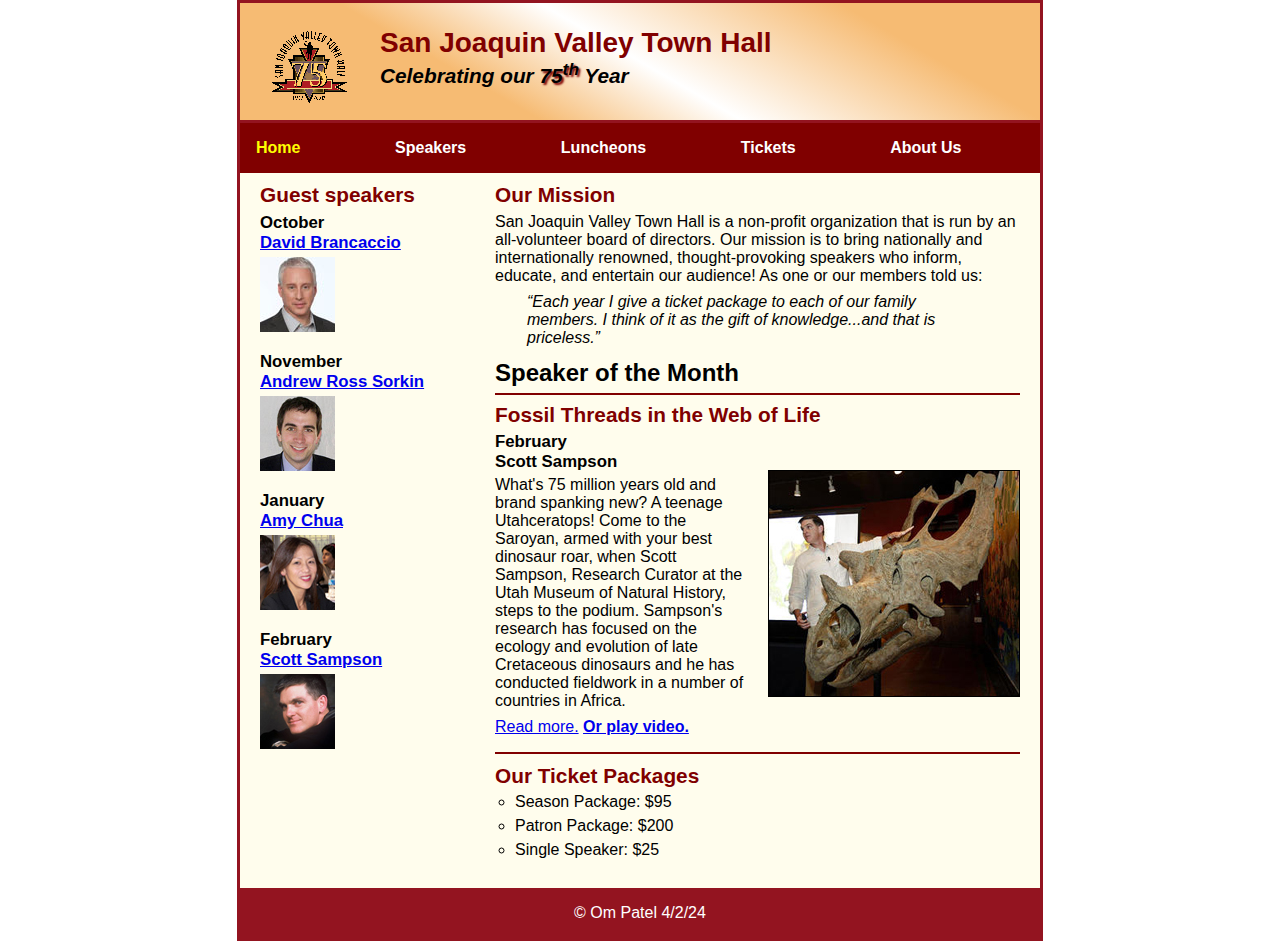
<file: index.html>
<!DOCTYPE html>
<html lang="en">

<head>
    <meta charset="utf-8">
    <title>San Joaquin Valley Town Hall</title>
    <link rel="shortcut icon" href="images/favicon.ico">
    <link rel="stylesheet" href="styles/c8_main.css">
</head>

<body>
    <header>
        <img src="images/town_hall_logo.gif" alt="Town Hall logo" height="80">
        <h2>San Joaquin Valley Town Hall</h2>
        <h3>Celebrating our <span class="shadow">75<sup>th</sup></span> Year</h3>
    </header>
    <nav id="nav_menu">
        <ul>
            <li><a href="index.html" class="current">Home</a></li>
            <li><a href="speakers.html">Speakers</a></li>
			<li><a href="luncheons.html">Luncheons</a></li>
            <li><a href="tickets.html">Tickets</a></li>
            <li><a href="about.html">About Us</a>
                <ul>
                    <li><a href="#">Our History</a></li>
                    <li><a href="#">Board of Directors</a></li>
                    <li><a href="#">Past Speakers</a></li>
                    <li><a href="#">Contact Information</a></li>
                </ul>
            </li>
            
        </ul>
    </nav>
    <main>
        <section>
            <h2>Our Mission</h2>
            <p>San Joaquin Valley Town Hall is a non-profit organization that is run by an
                all-volunteer board of directors. Our mission is to bring nationally and
                internationally renowned, thought-provoking speakers who inform, educate,
                and entertain our audience! As one or our members told us:</p>
            <blockquote>&ldquo;Each year I give a ticket package to each of our family members.
                I think of it as the gift of knowledge...and that is priceless.&rdquo;</blockquote>
            <h1>Speaker of the Month</h1>
            <article>
                <h2>Fossil Threads in the Web of Life</h2>
                <div class="speaker-info">
                    <div class="text">
                        <h3>February<br>
                            Scott Sampson</h3>
                        <p>What's 75 million years old and brand spanking new? A teenage Utahceratops!
                            Come to the Saroyan, armed with your best dinosaur roar, when Scott Sampson, Research
                            Curator at the Utah Museum of Natural History, steps to the podium. Sampson's research
                            has focused on the ecology and evolution of late Cretaceous dinosaurs and he has conducted
                            fieldwork in a number of countries in Africa.</p>
                        <p><a href="speakers/c6_sampson.html">Read more.</a>&nbsp;<b><a href="media/sampson.mp4"
                                    target="_blank">Or play video.</a></b></p>
                    </div>
                    <img src="images/sampson_dinosaur.jpg" alt="Scott Sampson with dinosaur">
                </div>
            </article>
            <h2>Our Ticket Packages</h2>
            <ul>
                <li>Season Package: $95</li>
                <li>Patron Package: $200</li>
                <li>Single Speaker: $25</li>
            </ul>
        </section>

        <aside>
            <h2>Guest speakers</h2>
            <h3>October<br><a href="speakers/brancaccio.html">David Brancaccio</a></h3>
            <img src="images/brancaccio75.jpg" alt="David Brancaccio photo">
            <h3>November<br><a href="speakers/sorkin.html">Andrew Ross Sorkin</a></h3>
            <img src="images/sorkin75.jpg" alt="Andrew Ross Sorkin photo">
            <h3>January<br><a href="speakers/chua.html">Amy Chua</a></h3>
            <img src="images/chua75.jpg" alt="Amy Chua photo">
            <h3>February<br><a href="speakers/c6_sampson.html">Scott Sampson</a></h3>
            <img src="images/sampson75.jpg" alt="Scott Sampson photo">
        </aside>
    </main>
    <footer>
        <p>&copy; Om Patel 4/2/24</p>
    </footer>
</body>

</html>
</file>
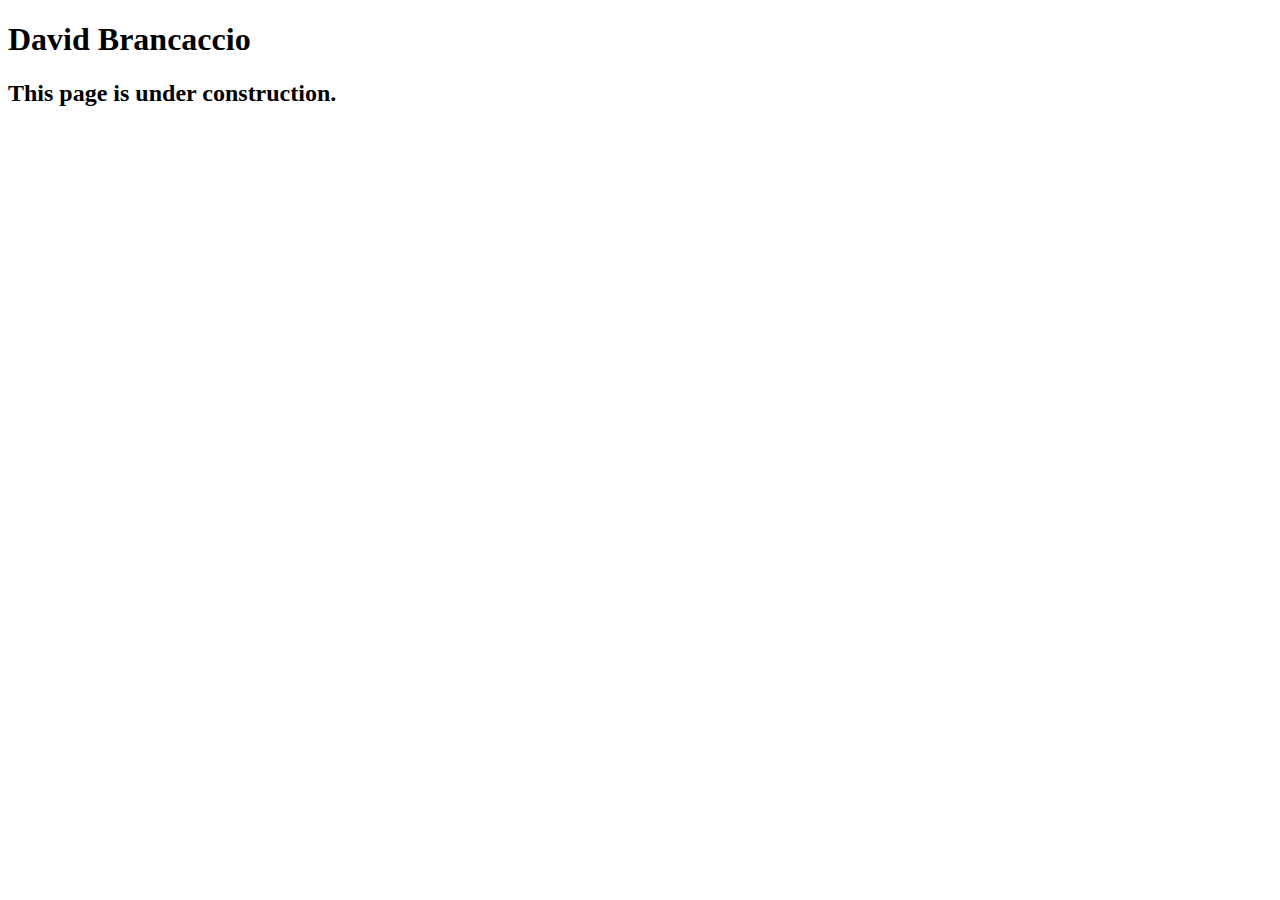
<file: speakers/brancaccio.html>
<!DOCTYPE html>
<html lang="en">

<head>
	<meta charset="utf-8">
	<title>San Joaquin Valley Town Hall</title>
	<link rel="shortcut icon" href="images/favicon.ico">
</head>

<body>
    <main>
	    <h1>David Brancaccio</h1>
	    <h2>This page is under construction.</h2>	        
    </main>
</body>

</html>
</file>
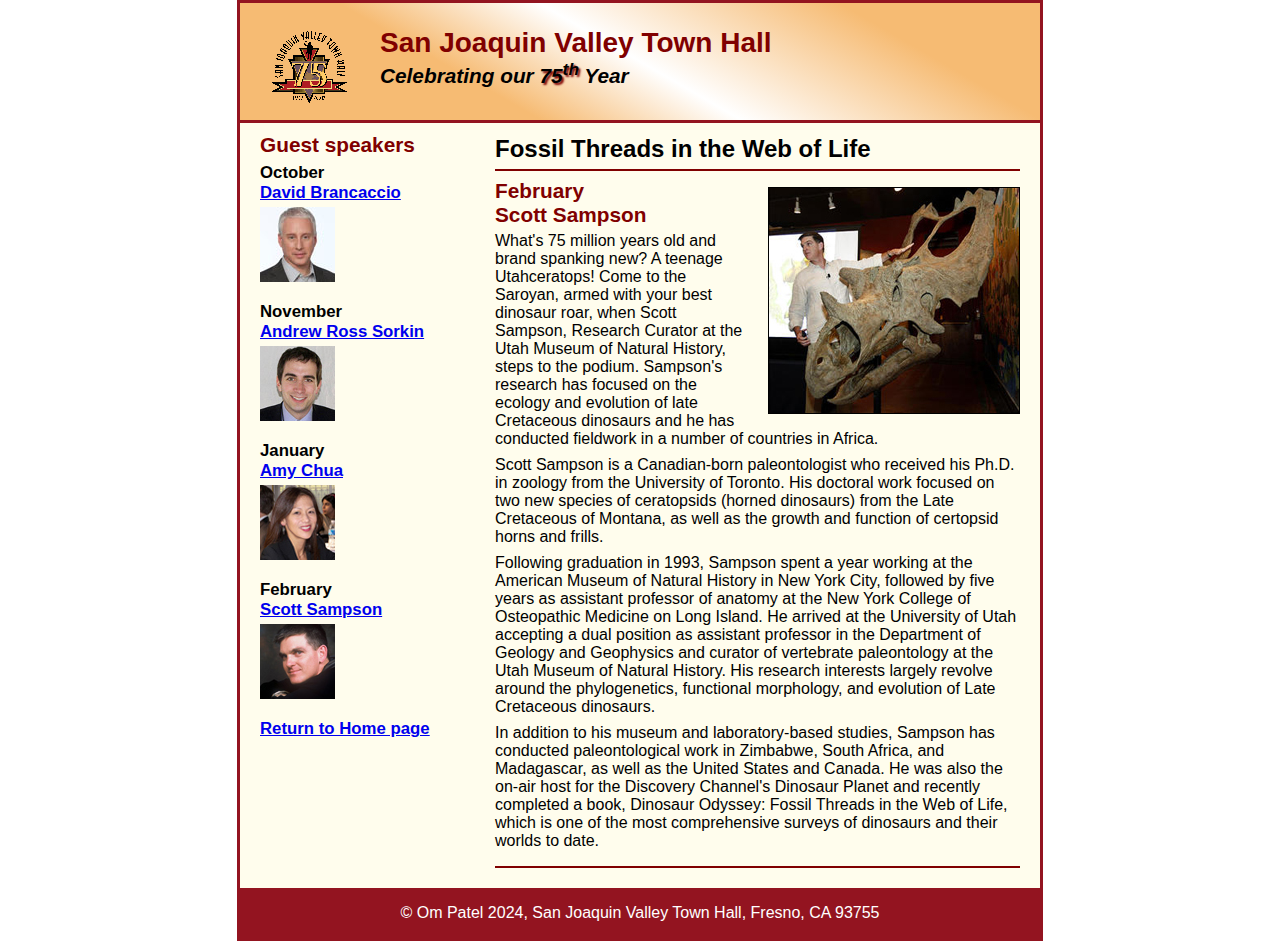
<file: speakers/c6_sampson.html>
<!DOCTYPE html>
<html lang="en">

<head>
	<meta charset="utf-8">
	<title>San Joaquin Valley Town Hall</title>
	<link rel="shortcut icon" href="../images/favicon.ico">
	<link rel="stylesheet" href="../styles/c6_speaker.css">
</head>

<body>
	<header>
		<img src="../images/town_hall_logo.gif" alt="Town Hall logo" height="80">
		<h2>San Joaquin Valley Town Hall</h2>
		<h3>Celebrating our <span class="shadow">75<sup>th</sup></span> Year</h3>
	</header>
	<main>
		<section>
			<h1>Fossil Threads in the Web of Life</h1>
			<article>
				<img src="../images/sampson_dinosaur.jpg" alt="Scott Sampson with dinosaur">
				<h2>February<br>Scott Sampson</h2>
				<p>What's 75 million years old and brand spanking new? A teenage Utahceratops! Come to the 
				   Saroyan, armed with your best dinosaur roar, when Scott Sampson, Research Curator at the 
				   Utah Museum of Natural History, steps to the podium. Sampson's research has focused on the 
				   ecology and evolution of late Cretaceous dinosaurs and he has conducted fieldwork in a number 
				   of countries in Africa.</p>
				<p>Scott Sampson is a Canadian-born paleontologist who received his Ph.D. in zoology from the 
				   University of Toronto. His doctoral work focused on two new species of ceratopsids (horned 
				   dinosaurs) from the Late Cretaceous of Montana, as well as the growth and function of certopsid 
				   horns and frills.</p>
				<p>Following graduation in 1993, Sampson spent a year working at the American Museum of Natural 
				   History in New York City, followed by five years as assistant professor of anatomy at the New 
				   York College of Osteopathic Medicine on Long Island. He arrived at the University of Utah 
				   accepting a dual position as assistant professor in the Department of Geology and Geophysics 
				   and curator of vertebrate paleontology at the Utah Museum of Natural History. His research 
				   interests largely revolve around the phylogenetics, functional morphology, and evolution of 
				   Late Cretaceous dinosaurs.</p>
				<p>In addition to his museum and laboratory-based studies, Sampson has conducted paleontological 
				   work in Zimbabwe, South Africa, and Madagascar, as well as the United States and Canada. He was 
				   also the on-air host for the Discovery Channel's Dinosaur Planet and recently completed a book, 
				   Dinosaur Odyssey: Fossil Threads in the Web of Life, which is one of the most 
				   comprehensive surveys of dinosaurs and their worlds to date.</p>
			</article>
		</section>
		
		<aside>
			<h2>Guest speakers</h2>
			<h3>October<br><a href="../speakers/brancaccio.html">David Brancaccio</a></h3>
			<img src="../images/brancaccio75.jpg" alt="David Brancaccio photo">
			<h3>November<br><a href="../speakers/sorkin.html">Andrew Ross Sorkin</a></h3>
			<img src="../images/sorkin75.jpg" alt="Andrew Ross Sorkin photo">
			<h3>January<br><a href="../speakers/chua.html">Amy Chua</a></h3>
			<img src="../images/chua75.jpg" alt="Amy Chua photo">
			<h3>February<br><a href="../speakers/c6_sampson.html">Scott Sampson</a></h3>
			<img src="../images/sampson75.jpg" alt="Scott Sampson photo">
			<h3><a href="../c6_index.html">Return to Home page</a></h3>
		</aside>
	</main>
	<footer>
		<p>&copy; Om Patel 2024, San Joaquin Valley Town Hall, Fresno, CA 93755</p>
	</footer>
</body>
</html>
</file>
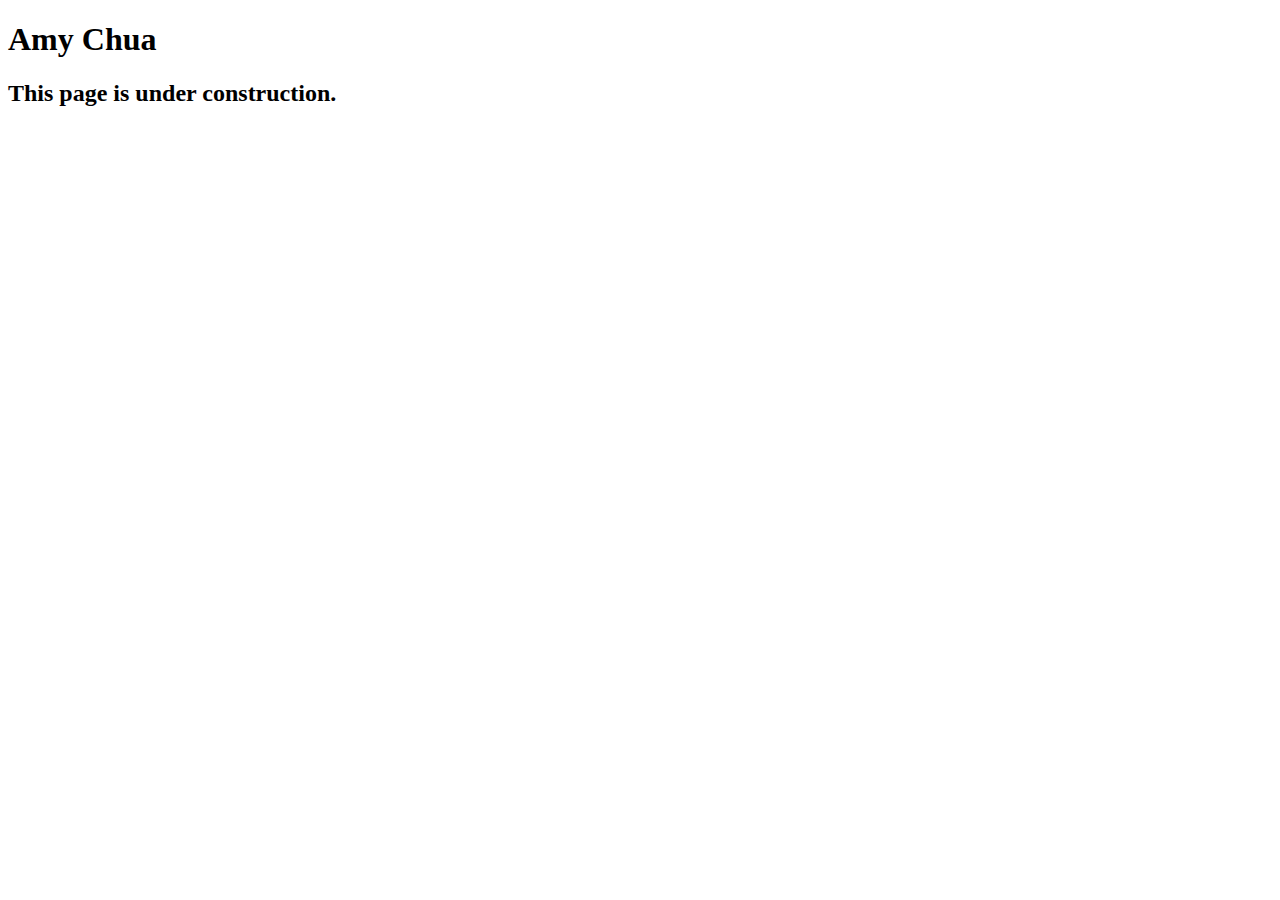
<file: speakers/chua.html>
<!DOCTYPE html>
<html lang="en">

<head>
	<meta charset="utf-8">
	<title>San Joaquin Valley Town Hall</title>
	<link rel="shortcut icon" href="images/favicon.ico">
</head>

<body>
	<main>
		<h1>Amy Chua</h1>
		<h2>This page is under construction.</h2>
	</main>
</body>

</html>
</file>
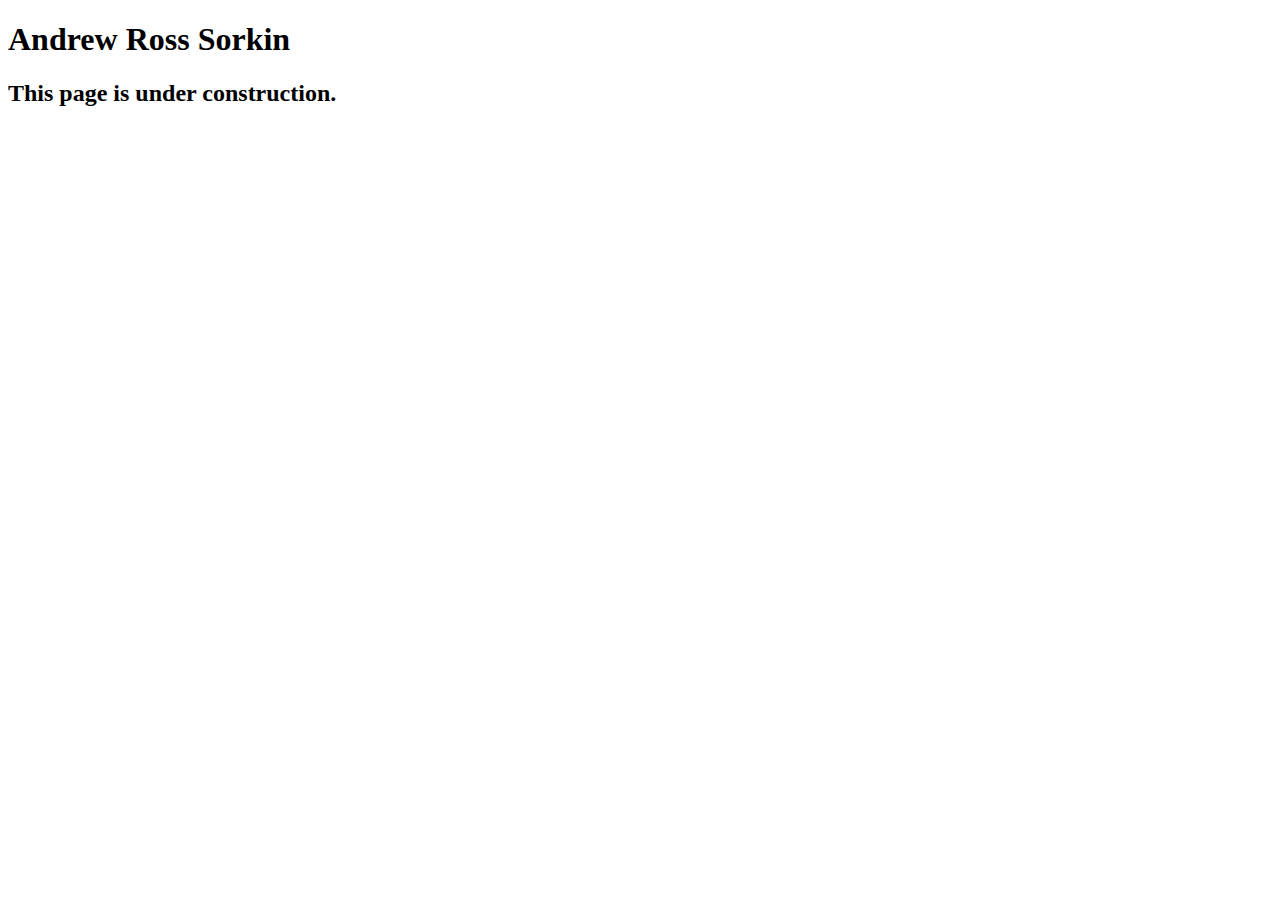
<file: speakers/sorkin.html>
<!DOCTYPE html>
<html lang="en">

<head>
	<meta charset="utf-8">
	<title>San Joaquin Valley Town Hall</title>
	<link rel="shortcut icon" href="images/favicon.ico">
</head>

<body>
	<main>
		<h1>Andrew Ross Sorkin</h1>
		<h2>This page is under construction.</h2>
	</main>
</body>

</html>
</file>
<file: styles/c8_main.css>
/* the styles for the elements */
* {
	margin: 0;
	padding: 0;
}
html {
	background-color: white;
}
body {
	font-family: Arial, Helvetica, sans-serif;
    font-size: 100%;
    width: 800px;
    margin: 0 auto;
    border: 3px solid #931420;
    background-color: #fffded;
}
a:focus, a:hover {
	font-style: italic;
}
/* the styles for the header */
header {
	padding: 1.5em 0 2em 0;
	border-bottom: 3px solid #931420;
		background-image: -moz-linear-gradient(
	    30deg, #f6bb73 0%, #f6bb73 30%, white 50%, #f6bb73 80%, #f6bb73 100%);
	background-image: -webkit-linear-gradient(
	    30deg, #f6bb73 0%, #f6bb73 30%, white 50%, #f6bb73 80%, #f6bb73 100%);
	background-image: -o-linear-gradient(
	    30deg, #f6bb73 0%, #f6bb73 30%, white 50%, #f6bb73 80%, #f6bb73 100%);
	background-image: linear-gradient(
	    30deg, #f6bb73 0%, #f6bb73 30%, white 50%, #f6bb73 80%, #f6bb73 100%);
}
header h2 {
	font-size: 175%;
	color: #800000;
}
header h3 {
	font-size: 130%;
	font-style: italic;
}
header img {
	float: left;
	padding: 0 30px;
}
.shadow {
	text-shadow: 2px 2px 2px #800000;
}

/* the styles for the navigation menu */
/* Adjusted styles for the navigation menu */
#nav_menu ul {
    list-style-type: none;
    margin: 0;
    padding: 0;
    position: relative;
    width: 100%; /* Ensure the navigation bar covers the entire width */
    background-color: #800000; /* Add background color */
    display: flex; /* Use flexbox to evenly distribute content */
    justify-content: space-between; /* Evenly distribute content */
}

#nav_menu ul li {
    display: inline-block; /* Change 'float: left' to 'display: inline-block' */
    margin: 0;
    padding: 0;
}

#nav_menu ul li a {
    display: block;
    padding: 1em;
    text-decoration: none;
    color: white;
    font-weight: bold;
}

#nav_menu a.current {
    color: yellow; /* Change text color to yellow */
}

#nav_menu ul ul {
    display: none;
    position: absolute;
    top: 100%;
    background-color: #800000; /* Add background color */
    width: 160px; /* Limit width to match parent item */
    right: 0; /* Position relative to parent */
}

#nav_menu ul ul li {
    float: none;
    display: block; /* Display dropdown items vertically */
}

#nav_menu ul ul li a {
    padding: 1em;
    color: white;
    font-weight: bold;
}

#nav_menu ul li:hover > ul {
    display: block;
}

#nav_menu > ul::after {
    content: "";
    display: table; /* Remove 'block' */
    clear: both;
}



/* the styles for the section */
section {
	width: 525px;
	float: right;
	padding: 0 20px 20px 20px;
}
section h1 {
	font-size: 150%;
	padding: .5em 0 .25em 0;
	margin: 0;
}
section h2 {
	color: #800000;
	font-size: 130%;
	padding: .5em 0 .25em 0;
}
section p {
	padding-bottom: .5em;
}
section blockquote {
	padding: 0 2em;
	font-style: italic;
}
section ul {
	padding: 0 0 .25em 1.25em;
	list-style-type: circle;
}
section li {
	padding-bottom: .35em;
}

/* the styles for the article */
article {
	padding: .5em 0;
	border-top: 2px solid #800000;
	border-bottom: 2px solid #800000;
}
article h2 {
	padding-top: 0;
}
article h3 {
	font-size: 105%;
	padding-bottom: .25em;
}
article img {
	float: right;
	margin: .5em 0 1em 1em;
	border: 1px solid black;
}

/* the styles for the aside */
aside {
	width: 215px;
	float: right;
	padding: 0 0 20px 20px;
}
aside h2 {
	color: #800000;
	font-size: 130%;
	padding: .5em 0 .25em 0;
}

aside h3 {
	font-size: 105%;
	padding-bottom: .25em;
}
aside img {
	padding-bottom: 1em;
}

/* the styles for the footer */
footer {
	background-color: #931420;
	clear: both;

}
footer p {
	text-align: center;
	color: white;
	padding: 1em 0;
}



article {
    clear: both;
}

.speaker-info {
    display: flex;
    flex-direction: row;
    align-items: center;
}

.speaker-info .text {
    flex: 1;
}
</file>
<file: styles/c6_speaker.css>
/* the styles for the elements */
* {
	margin: 0;
	padding: 0;
}
html {
	background-color: white;
}
body {
	font-family: Arial, Helvetica, sans-serif;
    font-size: 100%;
    width: 800px;
    margin: 0 auto;
    border: 3px solid #931420;
    background-color: #fffded;
}
a:focus, a:hover {
	font-style: italic;
}
/* the styles for the header */
header {
	padding: 1.5em 0 2em 0;
	border-bottom: 3px solid #931420;
		background-image: -moz-linear-gradient(
	    30deg, #f6bb73 0%, #f6bb73 30%, white 50%, #f6bb73 80%, #f6bb73 100%);
	background-image: -webkit-linear-gradient(
	    30deg, #f6bb73 0%, #f6bb73 30%, white 50%, #f6bb73 80%, #f6bb73 100%);
	background-image: -o-linear-gradient(
	    30deg, #f6bb73 0%, #f6bb73 30%, white 50%, #f6bb73 80%, #f6bb73 100%);
	background-image: linear-gradient(
	    30deg, #f6bb73 0%, #f6bb73 30%, white 50%, #f6bb73 80%, #f6bb73 100%);
}
header h2 {
	font-size: 175%;
	color: #800000;
}
header h3 {
	font-size: 130%;
	font-style: italic;
}
header img {
	float: left;
	padding: 0 30px;
}
.shadow {
	text-shadow: 2px 2px 2px #800000;
}
/* the styles for the section */
section {
	width: 525px;
	float: right;
	padding: 0 20px 20px 20px;
}
section h1 {
	font-size: 150%;
	padding: .5em 0 .25em 0;
	margin: 0;
}
section h2 {
	color: #800000;
	font-size: 130%;
	padding: .5em 0 .25em 0;
}
section p {
	padding-bottom: .5em;
}
section blockquote {
	padding: 0 2em;
	font-style: italic;
}
section ul {
	padding: 0 0 .25em 1.25em;
}
section li {
	padding-bottom: .35em;
}

/* the styles for the article */
article {
	padding: .5em 0;
	border-top: 2px solid #800000;
	border-bottom: 2px solid #800000;
}
article h2 {
	padding-top: 0;
}
article h3 {
	font-size: 105%;
	padding-bottom: .25em;
}
article img {
	float: right;
	margin: .5em 0 1em 1em;
	border: 1px solid black;
}

/* the styles for the aside */
aside {
	width: 215px;
	float: right;
	padding: 0 0 20px 20px;
}
aside h2 {
	color: #800000;
	font-size: 130%;
	padding: .5em 0 .25em 0;
}
aside h3 {
	font-size: 105%;
	padding-bottom: .25em;
}
aside img {
	padding-bottom: 1em;
}

/* the styles for the footer */
footer {
	background-color: #931420;
	clear: both;

}
footer p {
	text-align: center;
	color: white;
	padding: 1em 0;
}
</file>
